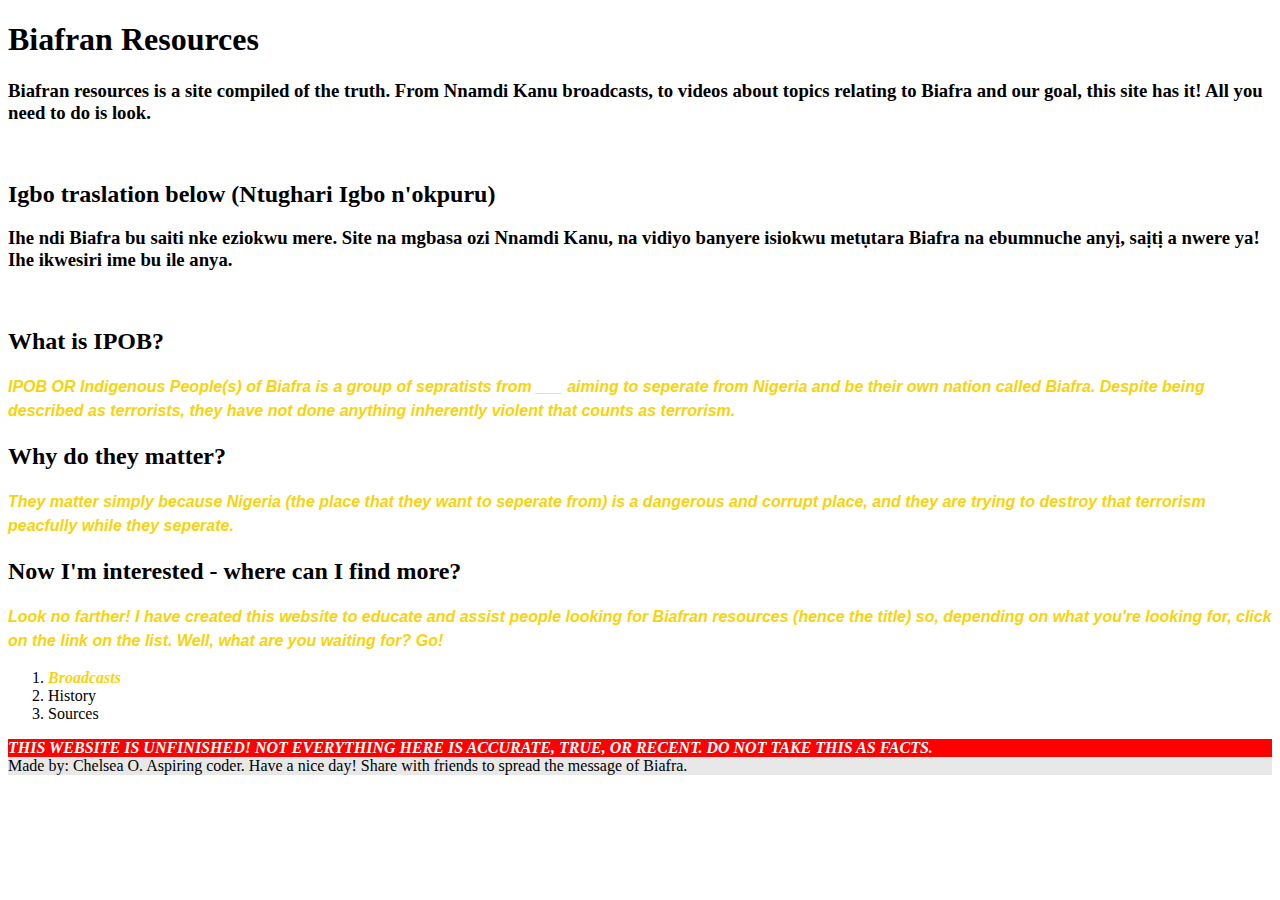
<file: index.html>
<!DOCTYPE html>

<html>

<head>

<link rel='stylesheet' type="text/css" href='biafranresourcescss.css' >
<link rel="icon" type="image/x-icon" href="..." />
         <title> Biafran Resources </title>  

</head>

<body>

<!-- Everything below this text can be seen -->
<h1>
  Biafran Resources
</h1>

<h3> 
Biafran resources is a site compiled of the truth. From Nnamdi Kanu broadcasts, to videos about topics relating to Biafra and our goal, this site has it! All you need to do is look. 
</h3>

 <br>

<h2>
Igbo traslation below (Ntughari Igbo n'okpuru)
</h2>

<h3>
Ihe ndi Biafra bu saiti nke eziokwu mere. Site na mgbasa ozi Nnamdi Kanu, na vidiyo banyere isiokwu metụtara Biafra na ebumnuche anyị, saịtị a nwere ya! Ihe ikwesiri ime bu ile anya.
</h3>

 <br>
 
 <h2>
 What is IPOB?
 </h2>
 <p>
 IPOB OR Indigenous People(s) of Biafra is a group of sepratists from ___ aiming to seperate from Nigeria and be their own nation called Biafra. Despite being described as terrorists, they have not done anything inherently violent that counts as terrorism.
 </p>
 <h2>
 Why do they matter?
 </h2>
 
 <p>
 They matter simply because Nigeria (the place that they want to seperate from) is a dangerous and corrupt place, and they are trying to destroy that terrorism peacfully while they seperate. </p>
 
 <h2> 
 Now I'm interested - where can I find more?
 </h2>
 <p>
 Look no farther! I have created this website to educate and assist people looking for Biafran resources (hence the title) so, depending on what you're looking for, click on the link on the list. Well, what are you waiting for? Go!
 </p>
 
 <p>
 <ol>
 
 <li> <a href = "BiafranResources-broadcastsWIP.html" >Broadcasts </a> </li>
 <li> History </li>
 <li> Sources </li>
 
 </ol>

 </p>
 
 <header id=header> THIS WEBSITE IS UNFINISHED! NOT EVERYTHING HERE IS ACCURATE, TRUE, OR RECENT. DO NOT TAKE THIS AS FACTS. </header>
 <footer id=footer>
Made by: Chelsea O. Aspiring coder. Have a nice day! Share with friends to spread the message of Biafra.
</footer>

 </body>
 </html>
</file>
<file: biafranresourcescss.css>
#title {
  text-align: center
  }
  
  /* !--colors: #F7D30D #050404 #049B3C */

#contents {

color: #050404;

}

p {
color: #F7D30D;

line-height:1.5em;

font-family: Helvetica, monospace;

font-weight: bold;

font-style: italic;

}

a {

text-decoration: none;

font-weight: bold;

font-style: italic;

color: #F7D30D;
}

background {

color: #050404;

}

#sources {

color: #049B3C;

}

#top3 {

color: #049B3C;
font-size: 20px;

}

.broadcaster {

color: #049B3C;

}

#footer
{
	background-color: rgb(232, 232, 232);
}

#header
{
	background-color: red;
  font-weight: bold;
font-style: italic;
color: white;
}
</file>
